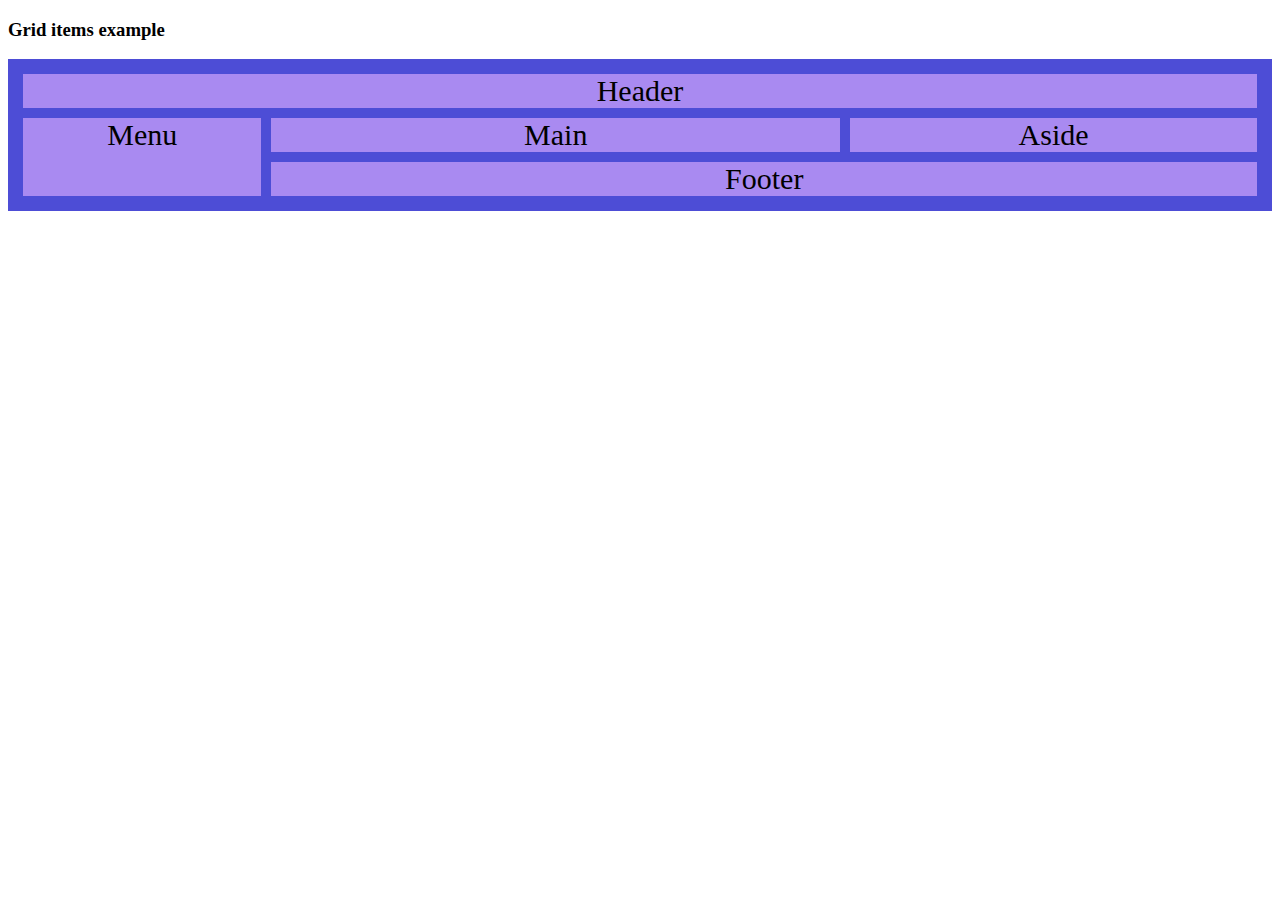
<file: Homework 11/index.html>
<!DOCTYPE html>
<html lang="en">
<head>
    <meta charset="UTF-8">
    <meta name="viewport" content="width=device-width, initial-scale=1.0">
    <title>Document</title>
    <link rel="stylesheet" href="style.css">
    <link rel="stylesheet" href="style2.css">
</head>

<body>
     <h3>Grid items example</h3>

     <div class="grid-container">
                 <div class="element1">Header</div>
                 <div class="element2">Menu</div>
                 <div class="element3">Main</div>
                 <div class="element4">Aside</div>
                 <div class="element5">Footer</div>
     </div>

</body>
</html>
</file>
<file: Homework 11/style.css>
.element1 {
     grid-area: header; 
} 
.element2 {
     grid-area: menu; 
} 
.element3 { 
    grid-area: main; 
} 
.element4 {
     grid-area: Aside; 
} 
.element5 {
     grid-area: footer; 
} 
.grid-container {
     display: grid;
     grid-template-areas: 
     "header header header header header header"
     "menu main main main Aside Aside"
     "menu footer footer footer footer footer";
     gap: 10px;
     background-color: rgb(77, 77, 214);
     padding: 15px;
 }
 
.grid-container > div {
    background-color: rgb(169, 138, 241);
    text-align: center;
    padding: 200px, 0;
    font-size: 30px;
}
</file>
<file: Homework 11/style2.css>
.grid-wrapper {
    display: grid;
    grid-template-columns: 2fr 1fr 2fr;
    background-color: rgb(40, 78, 118);
    border: 3px solid black;
    padding: 25px;
    font-size: 20px;
    text-align: center;
}

.grid-element {
    background-color: rgb(132, 132, 201);
    border: 2px solid rgb(22, 22, 70);
    padding: 25px;
    font-size: 25px;
    text-align: center;
}
</file>
